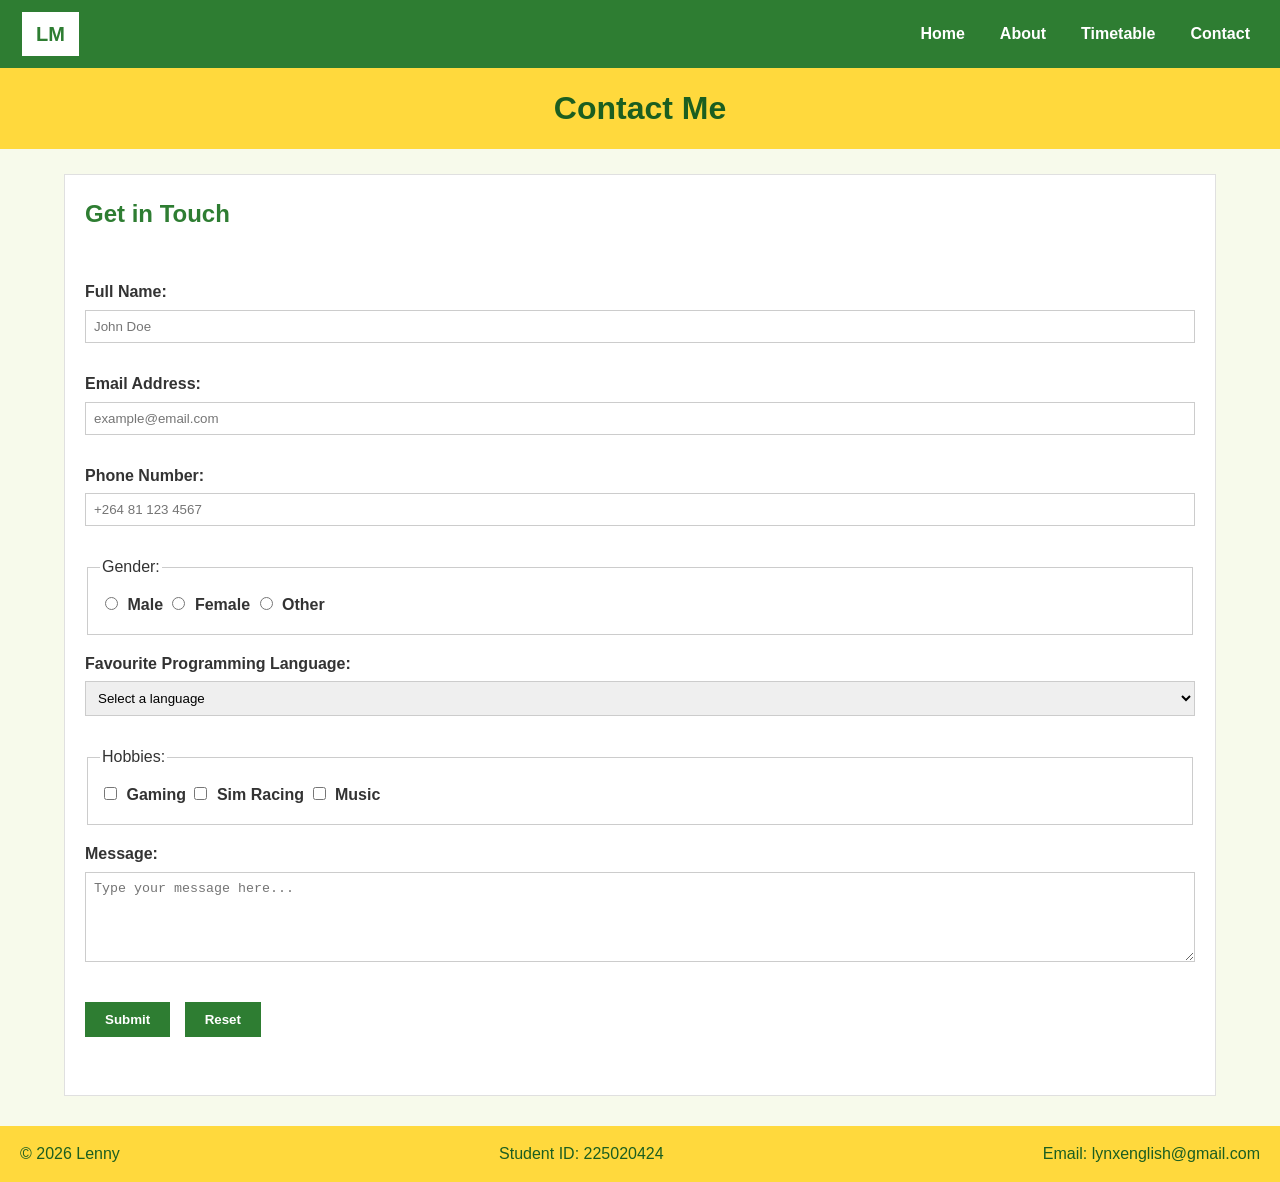
<file: contact.html>
<!DOCTYPE html>
<html lang="en">
<head>
    <meta charset="UTF-8">
    <meta name="viewport" content="width=device-width, initial-scale=1.0">
    <title>Contact Me</title>
    <link rel="stylesheet" href="style.css">
</head>
<body>

    <!-- Header Section -->
    <header>
        <nav>
            <div class="logo">LM</div>
            <ul>
                <li><a href="index.html">Home</a></li>
                <li><a href="index.html#about">About</a></li>
                <li><a href="index.html#timetable">Timetable</a></li>
                <li><a href="contact.html">Contact</a></li>
            </ul>
        </nav>
        <h1>Contact Me</h1>
    </header>

    <!-- Main Content -->
    <main>
        <section>
            <h2>Get in Touch</h2>

            <form action="#" method="post">
                <p>
                    <label for="fullname">Full Name:</label><br>
                    <input type="text" id="fullname" name="fullname" placeholder="John Doe" required minlength="2" maxlength="50">
                </p>

                <p>
                    <label for="email">Email Address:</label><br>
                    <input type="email" id="email" name="email" placeholder="example@email.com" required>
                </p>

                <p>
                    <label for="phone">Phone Number:</label><br>
                    <input type="tel" id="phone" name="phone" placeholder="+264 81 123 4567" required minlength="8" maxlength="15">
                </p>

                <fieldset>
                    <legend>Gender:</legend>
                    <input type="radio" id="male" name="gender" value="male" required>
                    <label for="male">Male</label>

                    <input type="radio" id="female" name="gender" value="female">
                    <label for="female">Female</label>

                    <input type="radio" id="other" name="gender" value="other">
                    <label for="other">Other</label>
                </fieldset>

                <p>
                    <label for="language">Favourite Programming Language:</label><br>
                    <select id="language" name="language" required>
                        <option value="" disabled selected>Select a language</option>
                        <option value="python">Python</option>
                        <option value="java">Java</option>
                        <option value="html">HTML/CSS</option>
                    </select>
                </p>

                <fieldset>
                    <legend>Hobbies:</legend>
                    <input type="checkbox" id="gaming" name="hobbies" value="gaming">
                    <label for="gaming">Gaming</label>

                    <input type="checkbox" id="racing" name="hobbies" value="racing">
                    <label for="racing">Sim Racing</label>

                    <input type="checkbox" id="music" name="hobbies" value="music">
                    <label for="music">Music</label>
                </fieldset>

                <p>
                    <label for="message">Message:</label><br>
                    <textarea id="message" name="message" rows="5" cols="40" placeholder="Type your message here..." required minlength="5" maxlength="300"></textarea>
                </p>

                <p>
                    <input type="submit" value="Submit">
                    <input type="reset" value="Reset">
                </p>
            </form>
        </section>
    </main>

    <!-- Footer -->
    <footer>
        <p>&copy; 2026 Lenny</p>
        <p>Student ID: 225020424</p>
        <p>Email: lynxenglish@gmail.com</p>
    </footer>

</body>
</html>
</file>
<file: style.css>
* {
    box-sizing: border-box;
}


body {
    background-color: rgb(247, 250, 235);
    color: #333333;
    font-family: Arial, sans-serif;
    font-size: 16px;
    line-height: 1.6;
    margin: 0;
    padding: 0;
}

header {
    background-color: #ffd93d;
    color: #1b5e20;
    text-align: center;
    padding-bottom: 15px;
}

h1 {
    font-size: 32px;
    font-weight: bold;
    margin: 15px 0 0 0;
}

h2 {
    color: #2e7d32;
    font-size: 24px;
    font-weight: bold;
    margin-top: 0;
}

h3 {
    color: #2e7d32;
    font-size: 18px;
}

p {
    font-style: normal;
}

nav {
    background-color: rgb(46, 125, 50);
    padding: 10px 20px;
    display: flex;
    justify-content: space-between;
    align-items: center;
}

nav ul {
    list-style: none;
    margin: 0;
    padding: 0;
    display: flex;
    flex-direction: row;
    gap: 15px;
}

nav a {
    color: white;
    text-decoration: none;
    font-weight: bold;
    font-size: 16px;
    padding: 5px 10px;
}

/* logo class selector */
.logo {
    background-color: white;
    color: #2e7d32;
    border: 2px solid #2e7d32;
    padding: 6px 14px;
    font-size: 20px;
    font-weight: bold;
}

main {
    width: 90%;
    margin: 25px auto;
}

section {
    background-color: #ffffff;
    border: 1px solid #e0e0e0;
    padding: 20px;
    margin-bottom: 25px;
    width: 100%;
}

#about {
    background-color: #fffde7;
    border: 2px solid #2e7d32;
}

.about-content {
    display: flex;
    align-items: center;
    gap: 20px;
}

figure {
    margin: 0;
    text-align: center;
}

figcaption {
    font-style: italic;
    margin-top: 5px;
}

img {
    max-width: 100%;
    height: auto;
}

.grid-container {
    display: grid;
    grid-template-columns: 1fr 1fr;
    gap: 20px;
}
table {
    width: 100%;
    border-collapse: collapse;
    margin: 15px 0;
}

caption {
    font-size: 18px;
    font-weight: bold;
    color: #2e7d32;
    margin-bottom: 8px;
    text-align: left;
}

thead {
    background-color: #2e7d32;
    color: white;
}

th, td {
    border: 1px solid #cccccc;
    padding: 10px;
    text-align: left;
}

tfoot {
    background-color: #fff8c4;
    font-weight: bold;
}

form {
    padding: 10px 0;
}

label {
    font-weight: bold;
}

input, select, textarea {
    width: 100%;
    margin-top: 5px;
    margin-bottom: 12px;
    padding: 8px;
    border: 1px solid #cccccc;
}

textarea {
    height: 90px;
}

fieldset {
    border: 1px solid #cccccc;
    padding: 12px;
    margin-bottom: 15px;
}

fieldset input {
    width: auto;
    margin-right: 5px;
}

input[type="submit"], input[type="reset"] {
    width: auto;
    background-color: #2e7d32;
    color: white;
    border: none;
    font-weight: bold;
    padding: 10px 20px;
    margin-right: 10px;
}

footer {
    background-color: #ffd93d;
    color: #1b5e20;
    padding: 15px 20px;
    margin-top: 30px;
    display: flex;
    justify-content: space-between;
}

footer p {
    margin: 0;
}

@media (max-width: 768px) {
    h1 {
        font-size: 26px;
    }

    .grid-container {
        grid-template-columns: 1fr;
    }
}

@media (max-width: 480px) {
    h1 {
        font-size: 22px;
    }

    nav {
        flex-direction: column;
        gap: 10px;
    }

    nav ul {
        flex-direction: column;
        align-items: center;
        gap: 5px;
    }

    .about-content {
        flex-direction: column;
    }

    section {
        padding: 10px;
    }

    table {
        font-size: 14px;
    }

    th, td {
        padding: 5px;
    }

    form {
        padding: 0;
    }

    footer {
        flex-direction: column;
        align-items: center;
        gap: 5px;
    }
}
</file>
